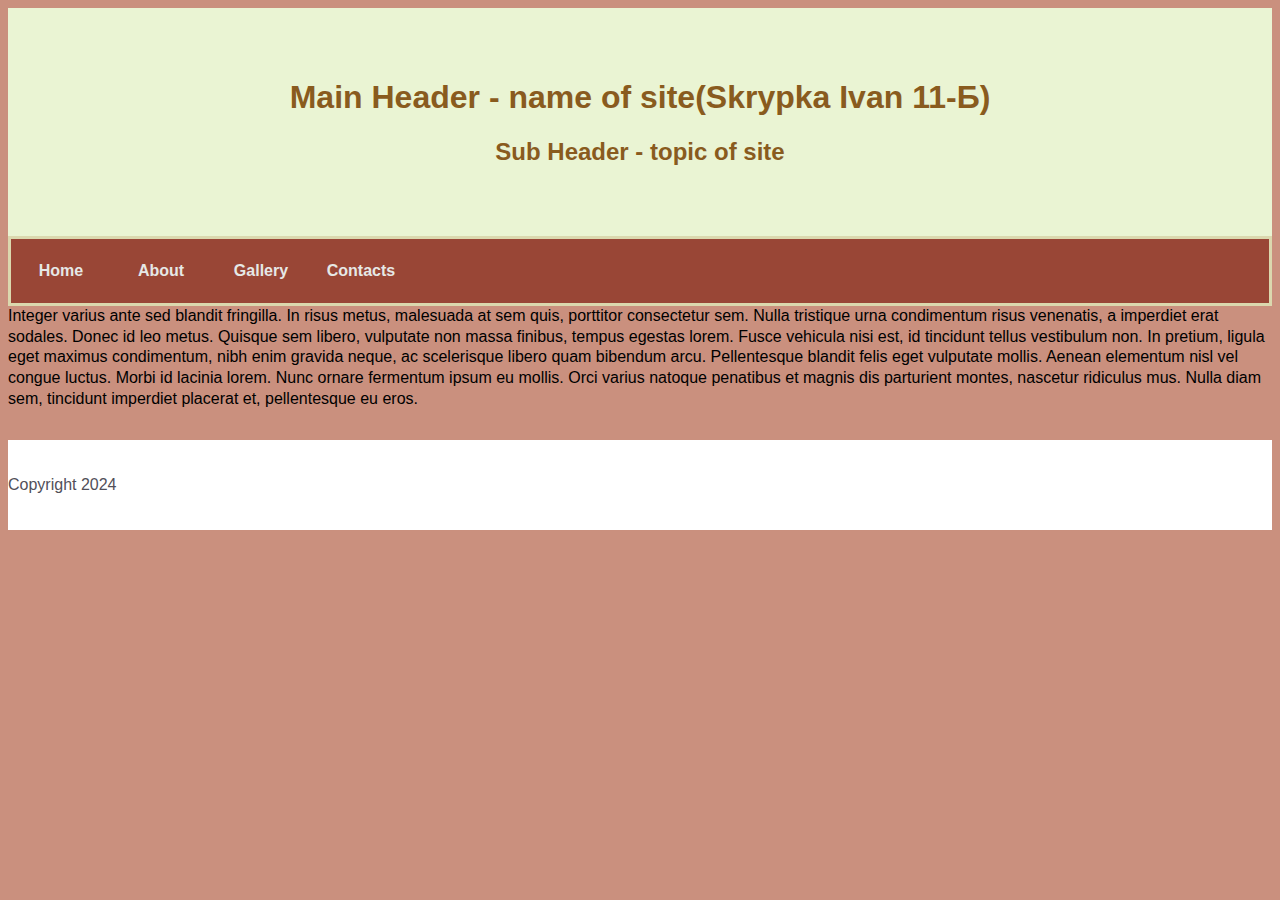
<file: index.html>
<!DOCTYPE html>
<html lang="uk">
  <head>
    <meta charset="utf-8">
    <meta name="viewport" content="width=device-width">
    <title>My site</title>
    <link href="style.css" rel="stylesheet" type="text/css" />
  </head>
  <body>
    <header>
      <h1>Main Header - name of site(Skrypka Ivan 11-Б)</h1>
      <h2>Sub Header - topic of site</h2>
    </header>
    <nav>
      <ul>
        <li><a href="index.html">Home</a></li>
        <li><a href="info.html">About</a></li>
        <li><a href="gallery.html">Gallery</a></li>
        <li><a href="form.html">Contacts</a></li>
      </ul>
    </nav>
    <p1>Integer varius ante sed blandit fringilla. In risus metus, malesuada at sem quis, porttitor consectetur sem. Nulla
  tristique urna condimentum risus venenatis, a imperdiet erat sodales. Donec id leo metus. Quisque sem libero,
  vulputate non massa finibus, tempus egestas lorem. Fusce vehicula nisi est, id tincidunt tellus vestibulum non. In
  pretium, ligula eget maximus condimentum, nibh enim gravida neque, ac scelerisque libero quam bibendum arcu.
  Pellentesque blandit felis eget vulputate mollis. Aenean elementum nisl vel congue luctus. Morbi id lacinia lorem.
  Nunc ornare fermentum ipsum eu mollis. Orci varius natoque penatibus et magnis dis parturient montes, nascetur
  ridiculus mus. Nulla diam sem, tincidunt imperdiet placerat et, pellentesque eu eros.</p1>
    <footer>
      <p>Copyright 2024</p>
    </footer>
    </body>
</html>
</file>
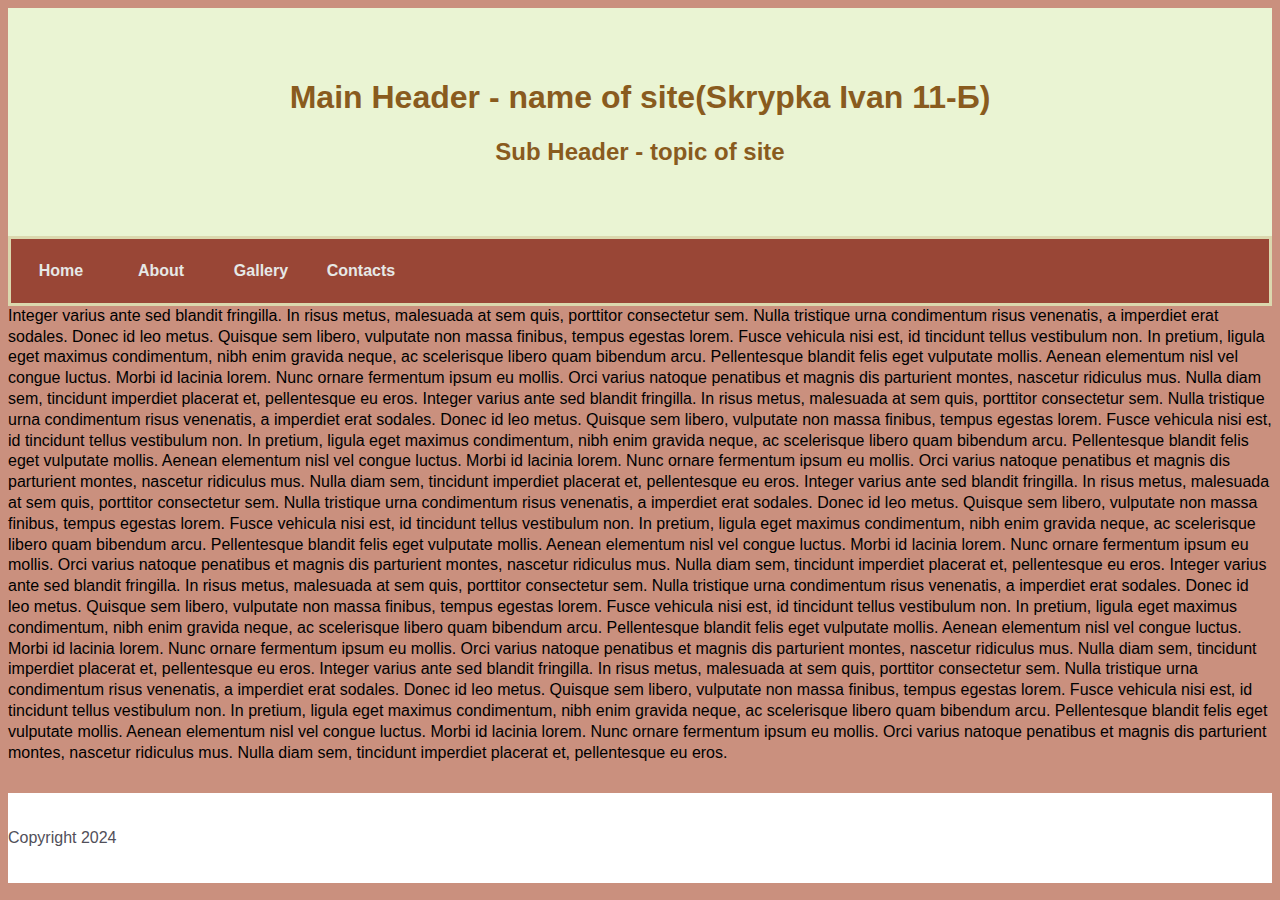
<file: form.html>
<!DOCTYPE html>
<html lang="uk">
  <head>
    <meta charset="utf-8">
    <title>My site</title>
    <link href="style.css" rel="stylesheet" type="text/css" />
  </head>
  <body>
    <header>
      <h1>Main Header - name of site(Skrypka Ivan 11-Б)</h1>
      <h2>Sub Header - topic of site</h2>
    </header>
    <nav>
      <ul>
        <li><a href="index.html">Home</a></li>
        <li><a href="info.html">About</a></li>
        <li><a href="gallery.html">Gallery</a></li>
        <li><a href="form.html">Contacts</a></li>
      </ul>
    </nav>
    <p1>Integer varius ante sed blandit fringilla. In risus metus, malesuada at sem quis, porttitor consectetur sem. Nulla
  tristique urna condimentum risus venenatis, a imperdiet erat sodales. Donec id leo metus. Quisque sem libero,
  vulputate non massa finibus, tempus egestas lorem. Fusce vehicula nisi est, id tincidunt tellus vestibulum non. In
  pretium, ligula eget maximus condimentum, nibh enim gravida neque, ac scelerisque libero quam bibendum arcu.
  Pellentesque blandit felis eget vulputate mollis. Aenean elementum nisl vel congue luctus. Morbi id lacinia lorem.
  Nunc ornare fermentum ipsum eu mollis. Orci varius natoque penatibus et magnis dis parturient montes, nascetur
  ridiculus mus. Nulla diam sem, tincidunt imperdiet placerat et, pellentesque eu eros.</p1>
    <p1>Integer varius ante sed blandit fringilla. In risus metus, malesuada at sem quis, porttitor consectetur sem. Nulla
      tristique urna condimentum risus venenatis, a imperdiet erat sodales. Donec id leo metus. Quisque sem libero,
      vulputate non massa finibus, tempus egestas lorem. Fusce vehicula nisi est, id tincidunt tellus vestibulum non. In
      pretium, ligula eget maximus condimentum, nibh enim gravida neque, ac scelerisque libero quam bibendum arcu.
      Pellentesque blandit felis eget vulputate mollis. Aenean elementum nisl vel congue luctus. Morbi id lacinia lorem.
      Nunc ornare fermentum ipsum eu mollis. Orci varius natoque penatibus et magnis dis parturient montes, nascetur
      ridiculus mus. Nulla diam sem, tincidunt imperdiet placerat et, pellentesque eu eros.</p1>
    <p1>Integer varius ante sed blandit fringilla. In risus metus, malesuada at sem quis, porttitor consectetur sem. Nulla
      tristique urna condimentum risus venenatis, a imperdiet erat sodales. Donec id leo metus. Quisque sem libero,
      vulputate non massa finibus, tempus egestas lorem. Fusce vehicula nisi est, id tincidunt tellus vestibulum non. In
      pretium, ligula eget maximus condimentum, nibh enim gravida neque, ac scelerisque libero quam bibendum arcu.
      Pellentesque blandit felis eget vulputate mollis. Aenean elementum nisl vel congue luctus. Morbi id lacinia lorem.
      Nunc ornare fermentum ipsum eu mollis. Orci varius natoque penatibus et magnis dis parturient montes, nascetur
      ridiculus mus. Nulla diam sem, tincidunt imperdiet placerat et, pellentesque eu eros.</p1>
    <p1>Integer varius ante sed blandit fringilla. In risus metus, malesuada at sem quis, porttitor consectetur sem. Nulla
      tristique urna condimentum risus venenatis, a imperdiet erat sodales. Donec id leo metus. Quisque sem libero,
      vulputate non massa finibus, tempus egestas lorem. Fusce vehicula nisi est, id tincidunt tellus vestibulum non. In
      pretium, ligula eget maximus condimentum, nibh enim gravida neque, ac scelerisque libero quam bibendum arcu.
      Pellentesque blandit felis eget vulputate mollis. Aenean elementum nisl vel congue luctus. Morbi id lacinia lorem.
      Nunc ornare fermentum ipsum eu mollis. Orci varius natoque penatibus et magnis dis parturient montes, nascetur
      ridiculus mus. Nulla diam sem, tincidunt imperdiet placerat et, pellentesque eu eros.</p1>
     <p1>Integer varius ante sed blandit fringilla. In risus metus, malesuada at sem quis, porttitor consectetur sem. Nulla
      tristique urna condimentum risus venenatis, a imperdiet erat sodales. Donec id leo metus. Quisque sem libero,
      vulputate non massa finibus, tempus egestas lorem. Fusce vehicula nisi est, id tincidunt tellus vestibulum non. In
      pretium, ligula eget maximus condimentum, nibh enim gravida neque, ac scelerisque libero quam bibendum arcu.
      Pellentesque blandit felis eget vulputate mollis. Aenean elementum nisl vel congue luctus. Morbi id lacinia lorem.
      Nunc ornare fermentum ipsum eu mollis. Orci varius natoque penatibus et magnis dis parturient montes, nascetur
      ridiculus mus. Nulla diam sem, tincidunt imperdiet placerat et, pellentesque eu eros.</p1>
    <footer>
      <p>Copyright 2024</p>
    </footer>
    </body>
</html>
</file>
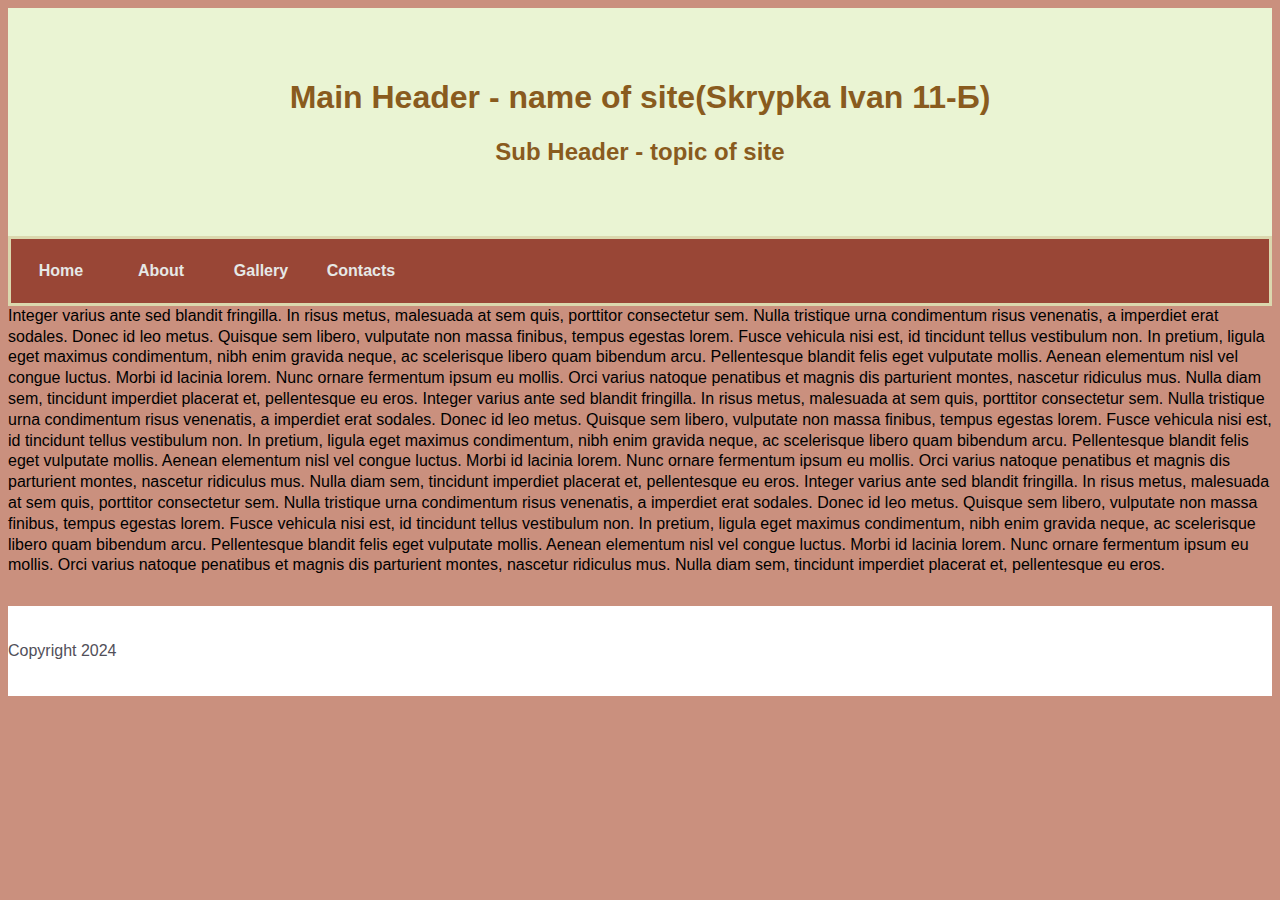
<file: info.html>
<!DOCTYPE html>
<html lang="uk">
  <head>
    <meta charset="utf-8">
    <title>My site</title>
    <link href="style.css" rel="stylesheet" type="text/css" />
  </head>
  <body>
    <header>
      <h1>Main Header - name of site(Skrypka Ivan 11-Б)</h1>
      <h2>Sub Header - topic of site</h2>
    </header>
    <nav>
      <ul>
        <li><a href="index.html">Home</a></li>
        <li><a href="info.html">About</a></li>
        <li><a href="gallery.html">Gallery</a></li>
        <li><a href="form.html">Contacts</a></li>
      </ul>
    </nav>
    <p1>Integer varius ante sed blandit fringilla. In risus metus, malesuada at sem quis, porttitor consectetur sem. Nulla
  tristique urna condimentum risus venenatis, a imperdiet erat sodales. Donec id leo metus. Quisque sem libero,
  vulputate non massa finibus, tempus egestas lorem. Fusce vehicula nisi est, id tincidunt tellus vestibulum non. In
  pretium, ligula eget maximus condimentum, nibh enim gravida neque, ac scelerisque libero quam bibendum arcu.
  Pellentesque blandit felis eget vulputate mollis. Aenean elementum nisl vel congue luctus. Morbi id lacinia lorem.
  Nunc ornare fermentum ipsum eu mollis. Orci varius natoque penatibus et magnis dis parturient montes, nascetur
  ridiculus mus. Nulla diam sem, tincidunt imperdiet placerat et, pellentesque eu eros.</p1>
    <p1>Integer varius ante sed blandit fringilla. In risus metus, malesuada at sem quis, porttitor consectetur sem. Nulla
      tristique urna condimentum risus venenatis, a imperdiet erat sodales. Donec id leo metus. Quisque sem libero,
      vulputate non massa finibus, tempus egestas lorem. Fusce vehicula nisi est, id tincidunt tellus vestibulum non. In
      pretium, ligula eget maximus condimentum, nibh enim gravida neque, ac scelerisque libero quam bibendum arcu.
      Pellentesque blandit felis eget vulputate mollis. Aenean elementum nisl vel congue luctus. Morbi id lacinia lorem.
      Nunc ornare fermentum ipsum eu mollis. Orci varius natoque penatibus et magnis dis parturient montes, nascetur
      ridiculus mus. Nulla diam sem, tincidunt imperdiet placerat et, pellentesque eu eros.</p1>
    <p1>Integer varius ante sed blandit fringilla. In risus metus, malesuada at sem quis, porttitor consectetur sem. Nulla
      tristique urna condimentum risus venenatis, a imperdiet erat sodales. Donec id leo metus. Quisque sem libero,
      vulputate non massa finibus, tempus egestas lorem. Fusce vehicula nisi est, id tincidunt tellus vestibulum non. In
      pretium, ligula eget maximus condimentum, nibh enim gravida neque, ac scelerisque libero quam bibendum arcu.
      Pellentesque blandit felis eget vulputate mollis. Aenean elementum nisl vel congue luctus. Morbi id lacinia lorem.
      Nunc ornare fermentum ipsum eu mollis. Orci varius natoque penatibus et magnis dis parturient montes, nascetur
      ridiculus mus. Nulla diam sem, tincidunt imperdiet placerat et, pellentesque eu eros.</p1>
    <footer>
      <p>Copyright 2024</p>
    </footer>
    </body>
</html>
</file>
<file: style.css>
body {
  font-family: Arial, Sent-Selif;
  background-color: #CA907E;
  font-size: 100%;
}

h1,
h2 {
  text-align: center;
  color: #895B1E;
}

a {
  color: #cdd4ca;
  text-decoration: none;
}

a:hover {
  color: red;
}

li {
  list-style: none;
}

p1 {
  font-size: 16px;
  line-height: 1.3;
  margin-top: 0.1em;
  margin-bottom: 0;
  color: black;
}

ul {
  margin: 0;
  padding: 0;
}

header {
  padding: 50px 0;
  background-color: #EAF4D3;
}

nav {
  background-color: #994636;
  border-color: #DBD8AE;
  border-style: solid;
  min-height: 64px;
}

nav li {
  float: left;
  width: 100px;
}

nav a {
  display: block;
  color: #E6E8E6;
  line-height: 4em;
  font-weight: bold;
  text-align: center;
}

nav li a:hover {
  background-color: #080708;
}

footer {
  background-color: white;
  color: #514F59;
  padding: 20px 0;
  margin-top: 30px;
}
</file>
